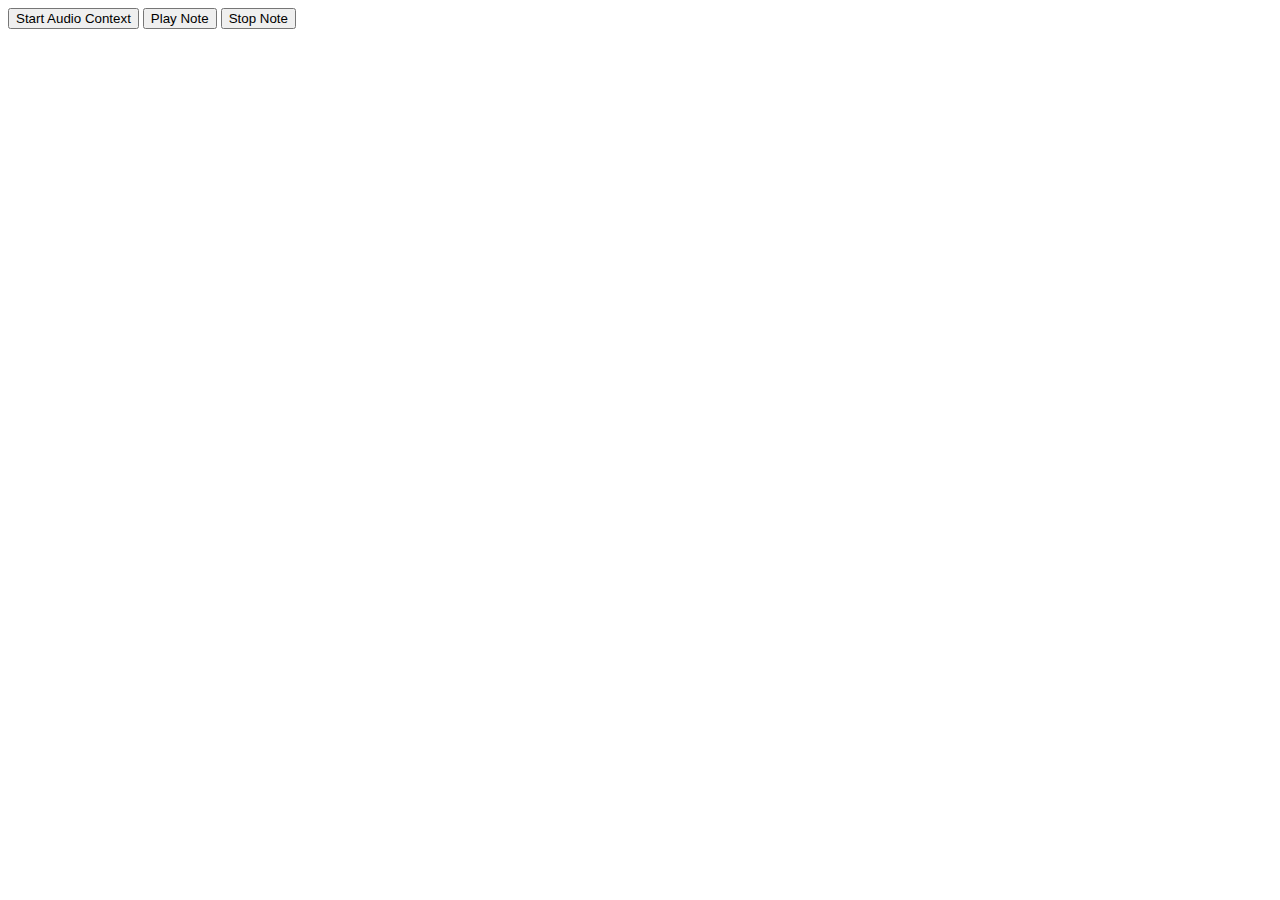
<file: test.html>
<!DOCTYPE html>
<html lang="en">
<head>
  <meta charset="UTF-8">
  <meta name="viewport" content="width=device-width, initial-scale=1.0">
  <title>Basic Audio Test</title>
</head>
<body>
  <button id="start-audio">Start Audio Context</button>
  <button id="play-note">Play Note</button>
  <button id="stop-note">Stop Note</button>
  <script>
    let audioContext;
    let oscillator;
    let gainNode;

    document.getElementById('start-audio').addEventListener('click', () => {
      audioContext = new (window.AudioContext || window.webkitAudioContext)();
      console.log('Audio context started');
    });

    document.getElementById('play-note').addEventListener('click', () => {
      if (audioContext) {
        oscillator = audioContext.createOscillator();
        gainNode = audioContext.createGain();

        oscillator.connect(gainNode);
        gainNode.connect(audioContext.destination);

        oscillator.frequency.setValueAtTime(440, audioContext.currentTime); // 440 Hz frequency for A4 note
        gainNode.gain.setValueAtTime(1, audioContext.currentTime); // Full volume

        oscillator.start();
        console.log('Playing note at 440Hz');
      } else {
        console.error('Audio context is not started');
      }
    });

    document.getElementById('stop-note').addEventListener('click', () => {
      if (oscillator) {
        oscillator.stop();
        console.log('Note stopped');
      } else {
        console.error('No note to stop');
      }
    });
  </script>
</body>
</html>
</file>
